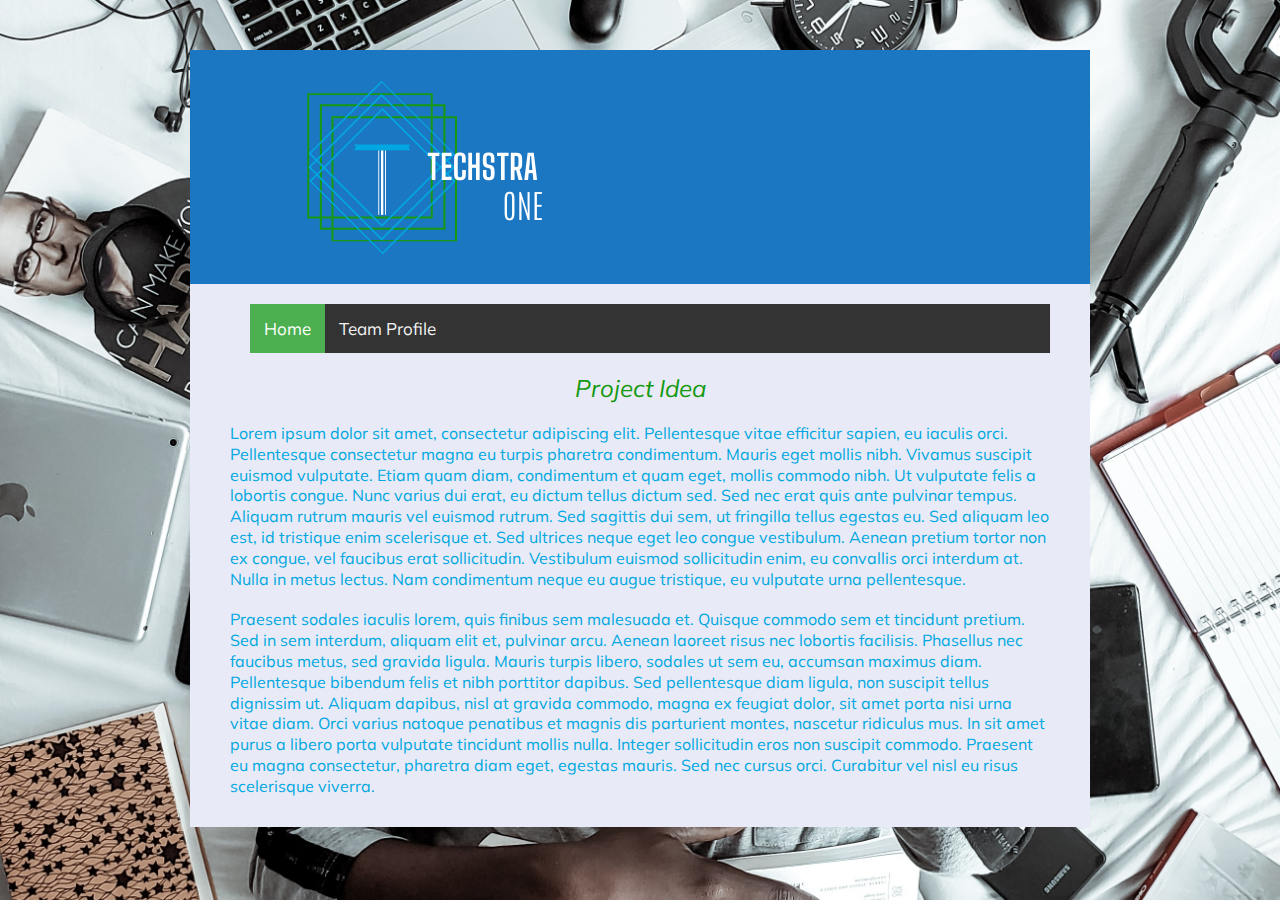
<file: index.html>
<!DOCTYPE html>
<html>
<head>
<title>Techstra-One</title>
<style>
html {background:url("Images/background.jpg") no-repeat center center fixed;
			-webkit-background-size: cover;
			-o-background-size: cover;
			background-size: cover;
}
</style>

<meta name="viewport" content="width=device-width"/>
<meta name="description" content="ePortfolio for Student Name."/>
<meta charset="UTF-8">

<link type="text/css" rel="stylesheet" href="style.css">
<link href="https://fonts.googleapis.com/css?family=Muli:300,400,700|Roboto+Mono&display=swap" rel="stylesheet">>

</head>


<body>
	<div id="Header">
		<div class="mainHeader">
			<div id="Teamname">
				<img src='Images/Logo.png' alt="Techstra One">
			</div>
	</div>
	<div id="mainArea">
		<section>
			<div class="topnav">
  			<a class="active" href="index.html">Home</a>
  			<a href="Profiles/Profile.html">Team Profile</a>
			</div>
		</section>

		<section>
			<article>
				<div class="sectionTitle">
					<h1>Project Idea</h1>
				</div>

				<div class="sectionContent">
					<p>Lorem ipsum dolor sit amet, consectetur adipiscing elit. Pellentesque vitae efficitur sapien, eu iaculis orci. Pellentesque consectetur magna eu turpis pharetra condimentum. Mauris eget mollis nibh. Vivamus suscipit euismod vulputate. Etiam quam diam, condimentum et quam eget, mollis commodo nibh. Ut vulputate felis a lobortis congue. Nunc varius dui erat, eu dictum tellus dictum sed. Sed nec erat quis ante pulvinar tempus. Aliquam rutrum mauris vel euismod rutrum. Sed sagittis dui sem, ut fringilla tellus egestas eu. Sed aliquam leo est, id tristique enim scelerisque et. Sed ultrices neque eget leo congue vestibulum. Aenean pretium tortor non ex congue, vel faucibus erat sollicitudin. Vestibulum euismod sollicitudin enim, eu convallis orci interdum at. Nulla in metus lectus. Nam condimentum neque eu augue tristique, eu vulputate urna pellentesque. </p>

					<p>Praesent sodales iaculis lorem, quis finibus sem malesuada et. Quisque commodo sem et tincidunt pretium. Sed in sem interdum, aliquam elit et, pulvinar arcu. Aenean laoreet risus nec lobortis facilisis. Phasellus nec faucibus metus, sed gravida ligula. Mauris turpis libero, sodales ut sem eu, accumsan maximus diam. Pellentesque bibendum felis et nibh porttitor dapibus. Sed pellentesque diam ligula, non suscipit tellus dignissim ut. Aliquam dapibus, nisl at gravida commodo, magna ex feugiat dolor, sit amet porta nisi urna vitae diam. Orci varius natoque penatibus et magnis dis parturient montes, nascetur ridiculus mus. In sit amet purus a libero porta vulputate tincidunt mollis nulla. Integer sollicitudin eros non suscipit commodo. Praesent eu magna consectetur, pharetra diam eget, egestas mauris. Sed nec cursus orci. Curabitur vel nisl eu risus scelerisque viverra.</p>
				</div>

			</article>
			<div class="clear"></div>
		</section>
</body>
</html>
</file>
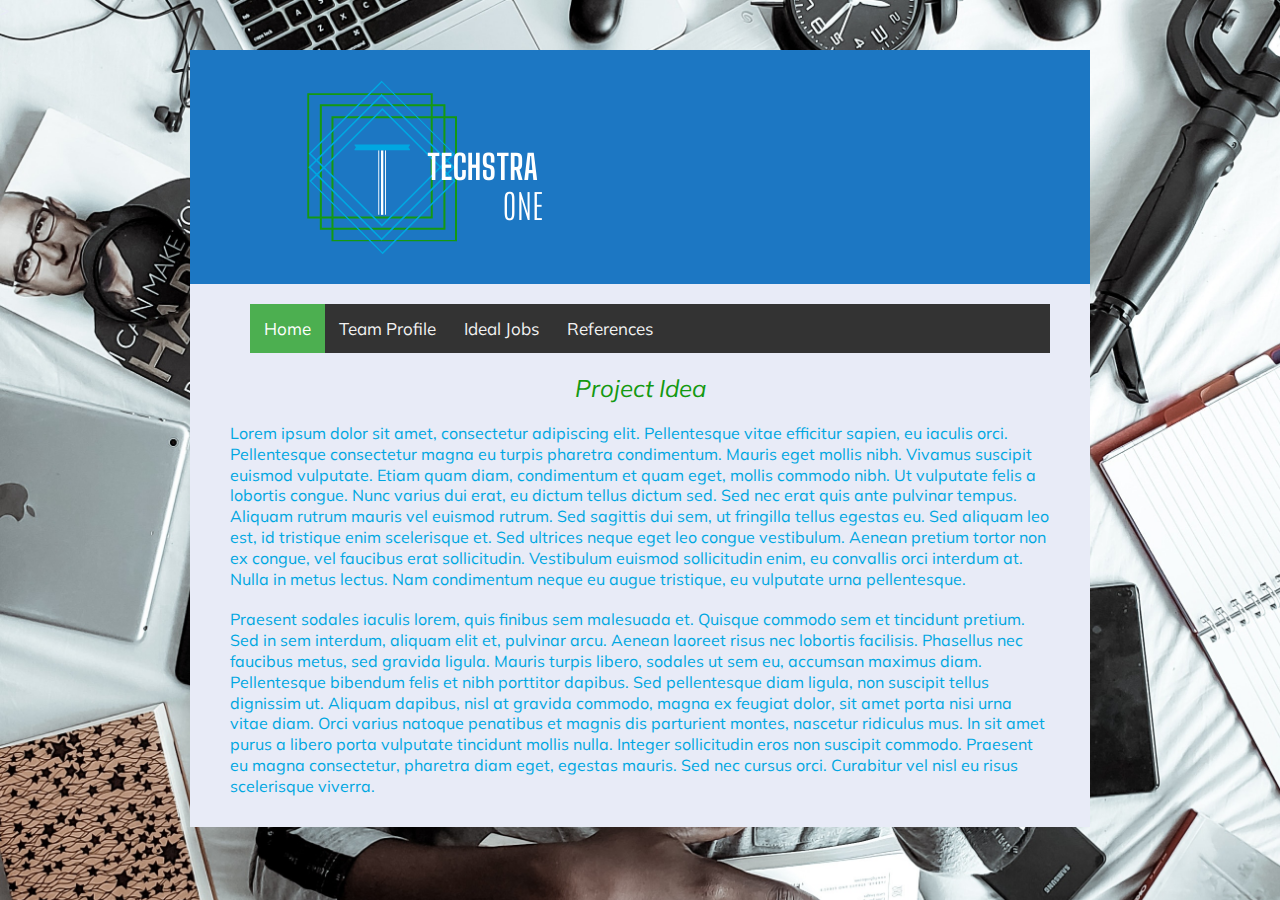
<file: Index.html>
<!DOCTYPE html>
<html>
<head>
<title>Techstra-One</title>
<style>
html {background:url("Images/background.jpg") no-repeat center center fixed;
			-webkit-background-size: cover;
			-o-background-size: cover;
			background-size: cover;
}
</style>

<meta name="viewport" content="width=device-width"/>
<meta name="description" content="ePortfolio for Student Name."/>
<meta charset="UTF-8">

<link type="text/css" rel="stylesheet" href="style.css">
<link href="https://fonts.googleapis.com/css?family=Muli:300,400,700|Roboto+Mono&display=swap" rel="stylesheet">>

</head>


<body>
	<div id="Header">
		<div class="mainHeader">
			<div id="Teamname">
				<img src='Images/Logo.png' alt="Techstra One">
			</div>
	</div>
	<div id="mainArea">
		<section>
			<div class="topnav">
  			<a class="active" href="index.html">Home</a>
  			<a href="Profiles/Profile.html">Team Profile</a>
  			<a href="Ideal Jobs/jobs.html">Ideal Jobs</a>
  			<a href="References/References.html">References</a>
			</div>
		</section>

		<section>
			<article>
				<div class="sectionTitle">
					<h1>Project Idea</h1>
				</div>

				<div class="sectionContent">
					<p>Lorem ipsum dolor sit amet, consectetur adipiscing elit. Pellentesque vitae efficitur sapien, eu iaculis orci. Pellentesque consectetur magna eu turpis pharetra condimentum. Mauris eget mollis nibh. Vivamus suscipit euismod vulputate. Etiam quam diam, condimentum et quam eget, mollis commodo nibh. Ut vulputate felis a lobortis congue. Nunc varius dui erat, eu dictum tellus dictum sed. Sed nec erat quis ante pulvinar tempus. Aliquam rutrum mauris vel euismod rutrum. Sed sagittis dui sem, ut fringilla tellus egestas eu. Sed aliquam leo est, id tristique enim scelerisque et. Sed ultrices neque eget leo congue vestibulum. Aenean pretium tortor non ex congue, vel faucibus erat sollicitudin. Vestibulum euismod sollicitudin enim, eu convallis orci interdum at. Nulla in metus lectus. Nam condimentum neque eu augue tristique, eu vulputate urna pellentesque. </p>

					<p>Praesent sodales iaculis lorem, quis finibus sem malesuada et. Quisque commodo sem et tincidunt pretium. Sed in sem interdum, aliquam elit et, pulvinar arcu. Aenean laoreet risus nec lobortis facilisis. Phasellus nec faucibus metus, sed gravida ligula. Mauris turpis libero, sodales ut sem eu, accumsan maximus diam. Pellentesque bibendum felis et nibh porttitor dapibus. Sed pellentesque diam ligula, non suscipit tellus dignissim ut. Aliquam dapibus, nisl at gravida commodo, magna ex feugiat dolor, sit amet porta nisi urna vitae diam. Orci varius natoque penatibus et magnis dis parturient montes, nascetur ridiculus mus. In sit amet purus a libero porta vulputate tincidunt mollis nulla. Integer sollicitudin eros non suscipit commodo. Praesent eu magna consectetur, pharetra diam eget, egestas mauris. Sed nec cursus orci. Curabitur vel nisl eu risus scelerisque viverra.</p>
				</div>

			</article>
			<div class="clear"></div>
		</section>
</body>
</html>
</file>
<file: style.css>
html,body,div,span,object,iframe,h1,h2,h3,h4,h5,h6,p,blockquote,pre,abbr,address,cite,code,del,dfn,em,img,ins,kbd,q,samp,small,strong,sub,sup,var,b,i,dl,dt,dd,ol,ul,li,fieldset,form,label,legend,table,caption,tbody,tfoot,thead,tr,th,td,article,aside,canvas,details,figcaption,figure,footer,header,hgroup,menu,nav,section,summary,time,mark,audio,video {
border:0;
font:inherit;
font-size:100%;
margin:0;
padding:0;
vertical-align:baseline;
}

article,aside,details,figcaption,figure,footer,header,hgroup,menu,nav,section {
display:block;
}

html, body {font-family: 'Muli', arial; font-size: 16px; color: #E8EBF7; height: 100%}

.clear {clear: both;}

p {
	font-size: 1em;
	line-height: 1.3em;
	margin-bottom: 20px;
	color: #00A7E1;
}

#Header {
	width: 90%;
	max-width: 900px;
	background: #E8EBF7;
	margin: 30px auto;
}

.mainHeader {
	padding: 20px 20px;
	border-bottom: 2px #5BC0BE;
	background: #1C77C3;
	float: auto;
}

#mainArea {
	padding: 0 40px;
}

.topnav {
  overflow: hidden;
  background-color: #333;
}

.topnav a {
  float: left;
  color: #f2f2f2;
  text-align: center;
  padding: 14px 14px;
  text-decoration: none;
  font-size: 17px;
}

.topnav a:hover {
  background-color: #ddd;
  color: black;
}

.topnav a.active {
  background-color: #4CAF50;
  color: white;
}

section {

	padding: 20px 0 0 20px;
}

section:first-child {
	border-top: 0;
}

section:last-child {
	padding: 20px 0 10px;
}

.sectionTitle {
	float: auto;
	padding: 0 0 20px;
}

.sectionTitle h1 {
	font-family: font-family: 'Roboto Mono', Arial;
	font-style: italic;
	font-size: 1.5em;
	color: #149911;
	text-align: center;

}
</file>
